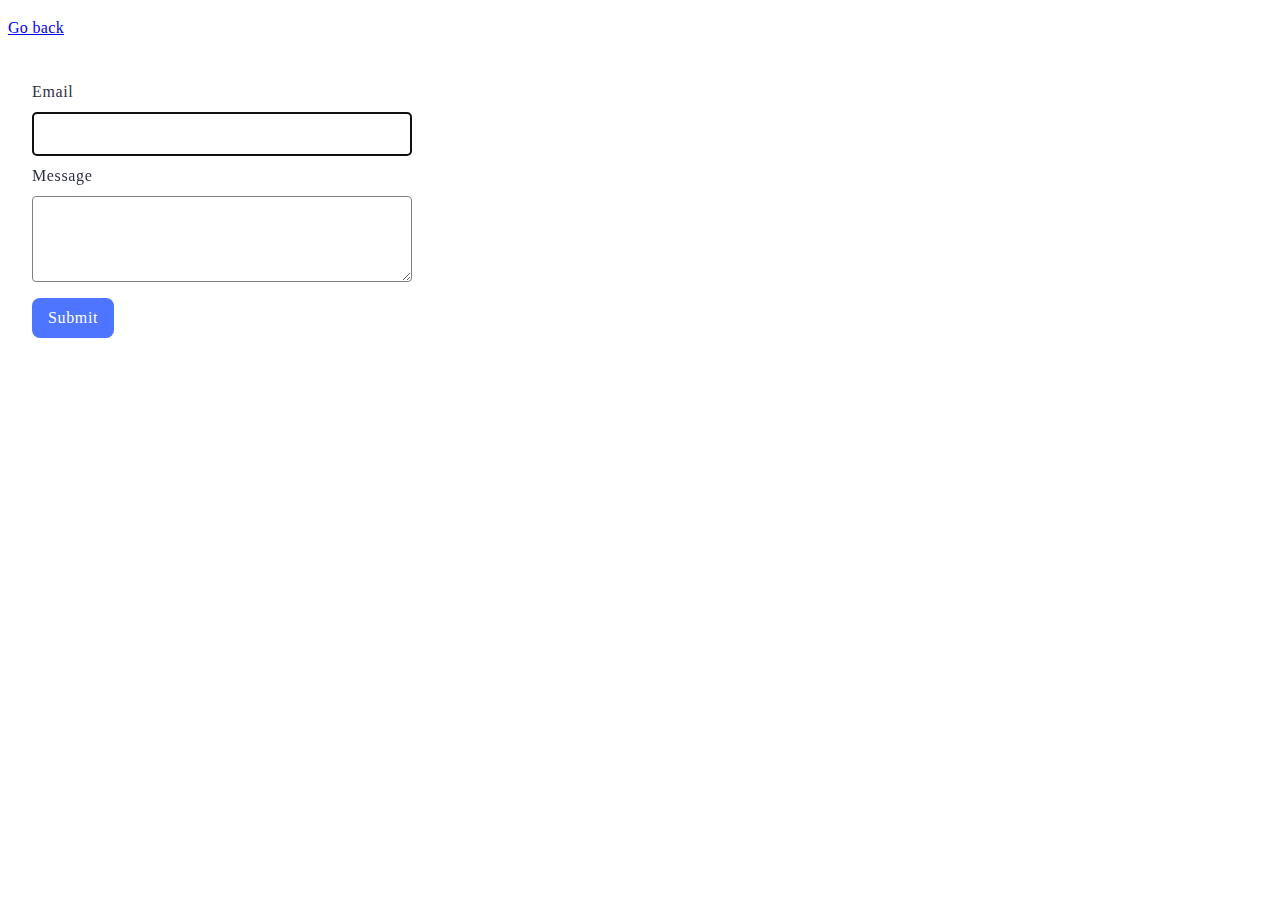
<file: src/2-form.html>
<!DOCTYPE html>
<html lang="en">
  <head>
    <meta charset="UTF-8" />
    <meta name="viewport" content="width=device-width, initial-scale=1.0" />
    <link rel="stylesheet" href="./css/2-form.css" />
    <title>Document</title>
  </head>
  <body>
    <p><a href="index.html">Go back</a></p>

    <form class="feedback-form" autocomplete="off">
      <label>
        Email
        <input type="email" name="email" autofocus />
      </label>
      <label>
        Message
        <textarea name="message" rows="8"></textarea>
      </label>
      <button type="submit">Submit</button>
      <script src="./js/2-form.js" type="module"></script>
    </form>
  </body>
</html>
</file>
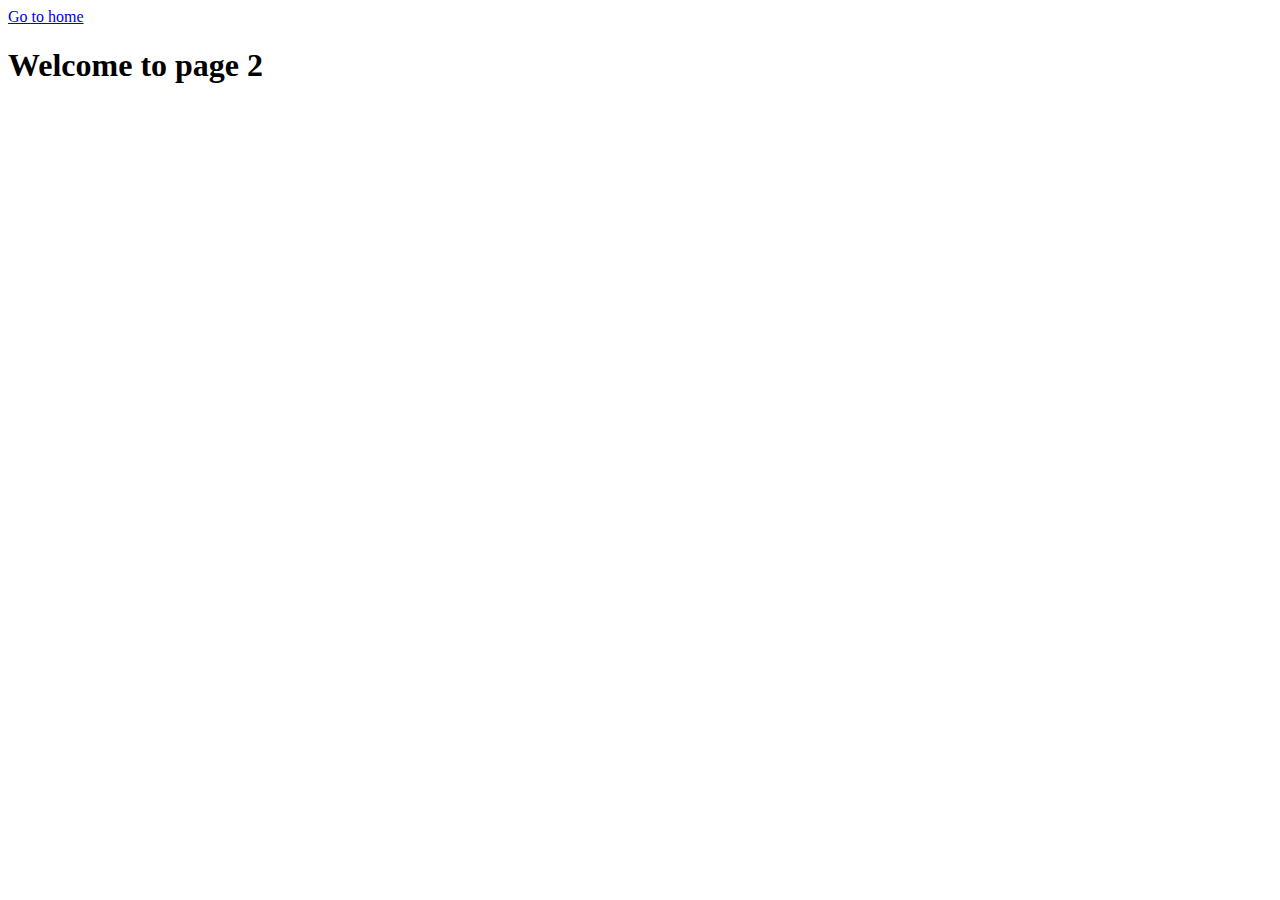
<file: src/page-2.html>
<!DOCTYPE html>
<html lang="en">
  <head>
    <meta charset="UTF-8" />
    <meta http-equiv="X-UA-Compatible" content="IE=edge" />
    <meta name="viewport" content="width=device-width, initial-scale=1.0" />
    <title>Page 2</title>
  </head>
  <body>
    <section>
      <a href="./index.html">Go to home</a>
      <h1>Welcome to page 2</h1>
    </section>
  </body>
</html>
</file>
<file: src/css/2-form.css>
body {
  color: #2e2f42;
  font-family: Montserrat;
  font-size: 16px;
  font-style: normal;
  font-weight: 400;
  line-height: 1.5;
  letter-spacing: 0.02em;
}

.feedback-form {
  padding: 24px;
}

label {
  display: flex;
  flex-direction: column;
  letter-spacing: 0.04em;
}

input,
textarea {
  width: 360px;
  height: 40px;
  margin-top: 8px;
  margin-bottom: 8px;
  border-radius: 4px;
  border: 1px solid #808080;
  color: #2e2f42;
  font-size: 16px;
  line-height: 1.5;
  letter-spacing: 0.02em;
  padding-left: 16px;
}

input,
textarea:hover {
  border: 1px solid #000;
}

textarea {
  height: 80px;
}

button {
  font-family: Montserrat;
  font-size: 16px;
  font-style: normal;
  font-weight: 500;
  line-height: 1.5;
  letter-spacing: 0.04em;
  padding: 8px 16px;
  border-radius: 8px;
  background-color: #4e75ff;
  margin-top: 8px;
  color: #fff;
  border: none;
  cursor: pointer;
}

button:hover {
  background: #6c8cff;
}
</file>
